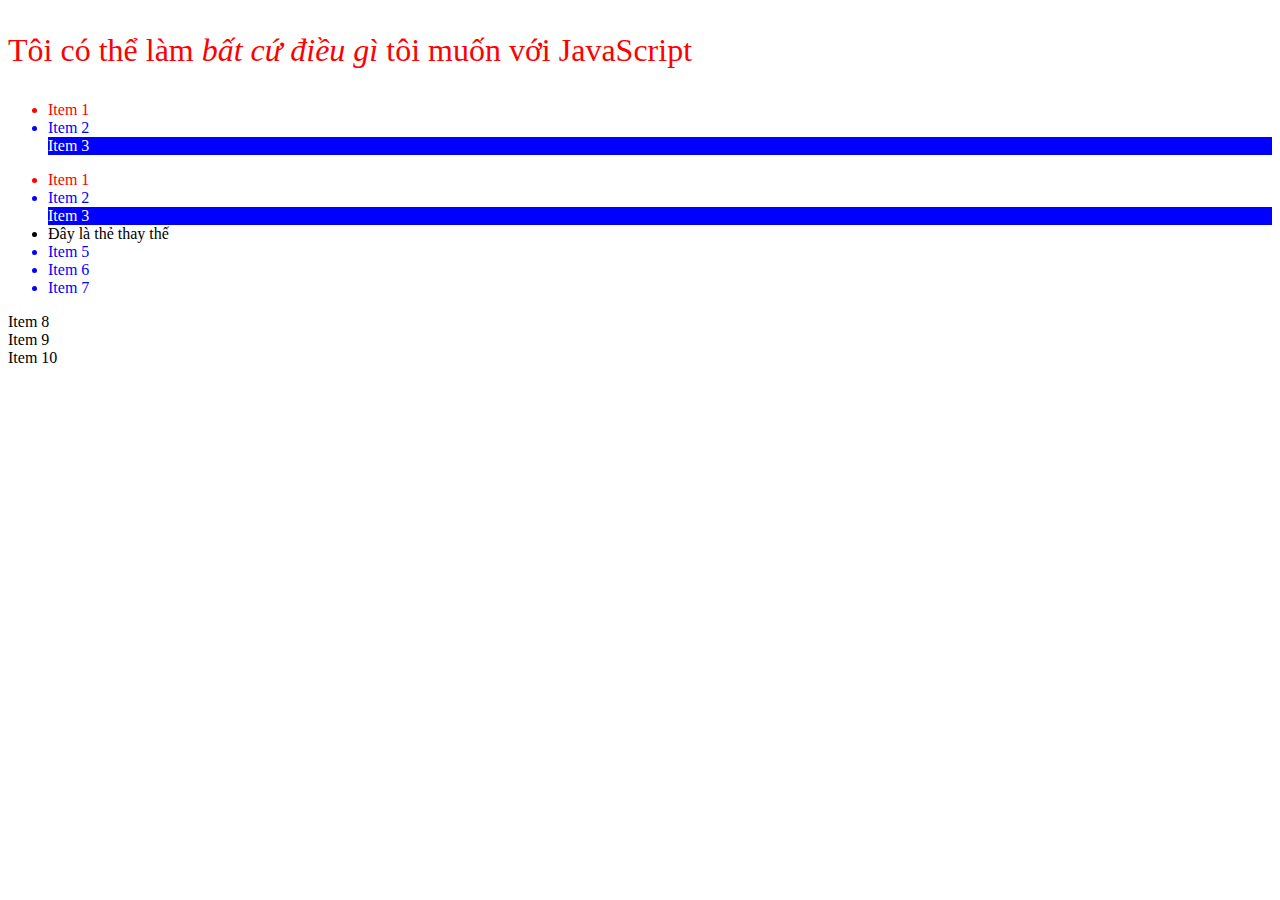
<file: 05/index.html>
<!DOCTYPE html>
<html lang="en">
<head>
    <meta charset="UTF-8">
    <meta http-equiv="X-UA-Compatible" content="IE=edge">
    <meta name="viewport" content="width=device-width, initial-scale=1.0">
    <title>Document</title>
</head>
<body>
<p id ="text"> Tran Van Tam</p>
<ul>
    <li>Item 1</li>
    <li>Item 2</li>
    <li>Item 3</li>
</ul>

<ul id="list">
    <li>Item 1</li>
    <li>Item 2</li>
    <li>Item 3</li>
    <li>Item 4</li>
    <li>Item 5</li>
    <li>Item 6</li>
    <li>Item 7</li>
 </ul>

    <script src="./main.js"></script>
</body>
</html>
</file>
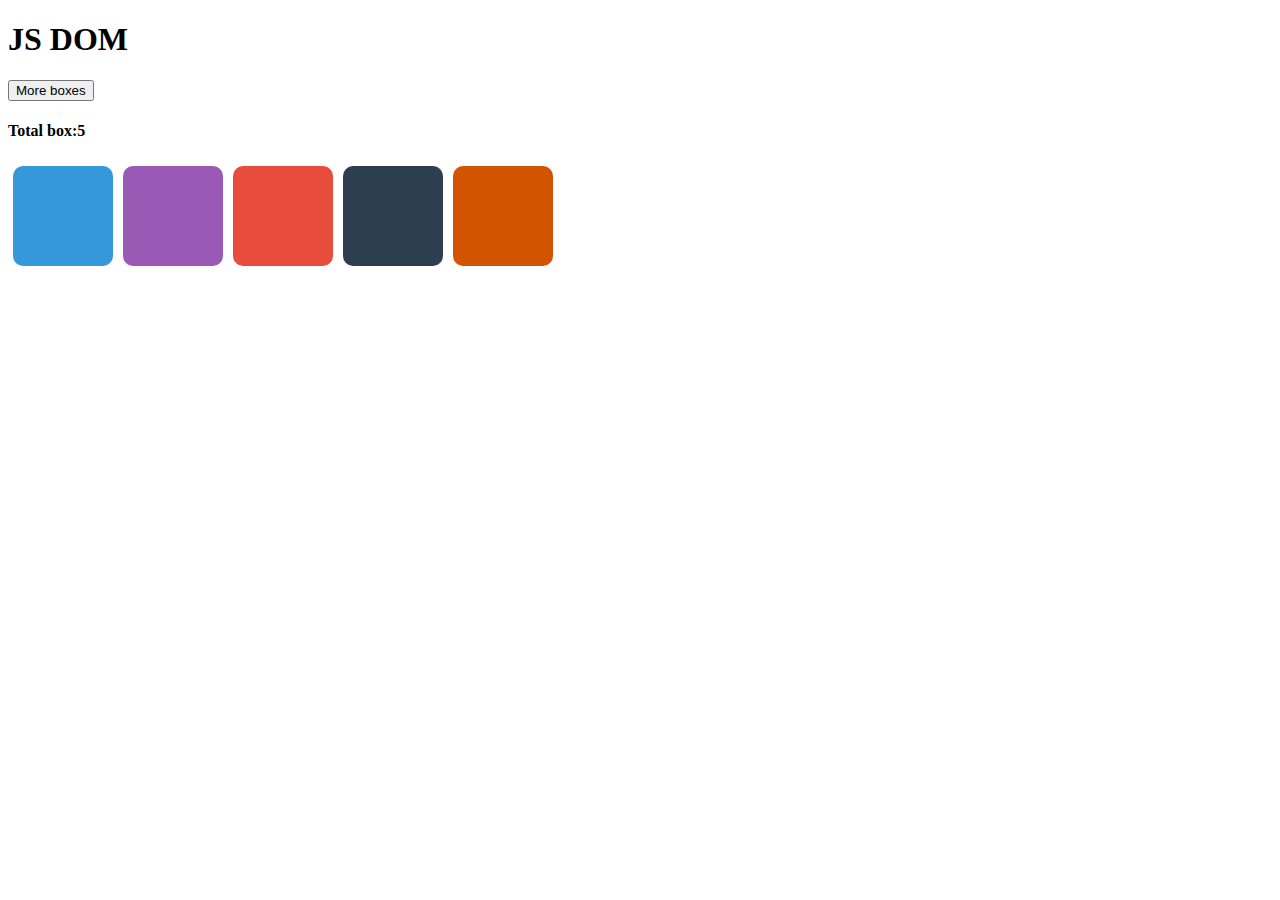
<file: 07/index.html>
<!DOCTYPE html>
<html lang="en">

<head>
    <meta charset="UTF-8">
    <meta name="viewport" content="width=device-width, initial-scale=1.0">
    <title>Document</title>

    <style>
        .box {
            display: block;
            background-color: #f3f3f3;
            width: 100px;
            height: 100px;
            border-radius: 10px;
            float: left;
            margin: 5px;
        }

        .box:hover {
            transform: scale(.9);
            transition-duration: .5s;
            opacity: .8;
            cursor: pointer;
        }

        .box:active {
            transform: scale(1.5);
            transition-duration: .5s;
        }
    </style>
</head>

<body>

    <body>
        <div class="wrap">
            <h1> JS DOM</h1>
            <button id="btn">More boxes</button>
            <h4 id="score"> Total box:<span class="points"></span></h4>

            <div class="boxes">
            </div>
        </div>
        <script src="./main.js"></script>
    </body>
</body>

</html>
</file>
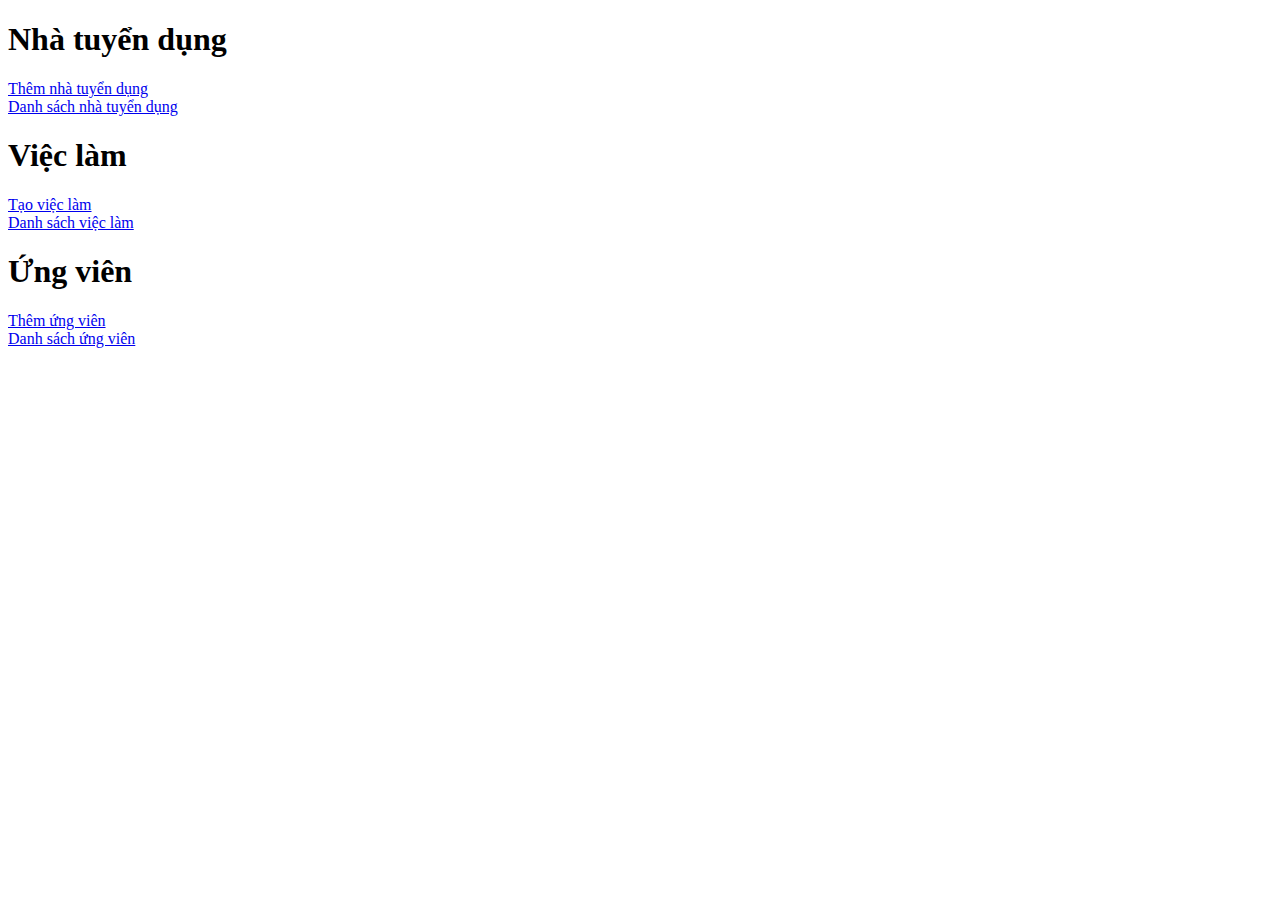
<file: JobHunt/target/classes/templates/index.html>
<!DOCTYPE html>
<html lang="en">
<head>
  <meta charset="UTF-8">
  <meta http-equiv="X-UA-Compatible" content="IE=edge">
  <meta name="viewport" content="width=device-width, initial-scale=1.0">
  <title>Job Hunt</title>
</head>
<body>
  <h1>Nhà tuyển dụng</h1>
  <a href="/employer/add">Thêm nhà tuyển dụng</a><br>
  <a href="/employer/list">Danh sách nhà tuyển dụng</a><br>
  <h1>Việc làm</h1>
  <a href="/job/add">Tạo việc làm</a><br>
  <a href="/job/list">Danh sách việc làm</a>
  <h1>Ứng viên</h1>
  <a href="/applicant/add">Thêm ứng viên</a><br>
  <a href="/applicant/list">Danh sách ứng viên</a>
</body>
</html>
</file>
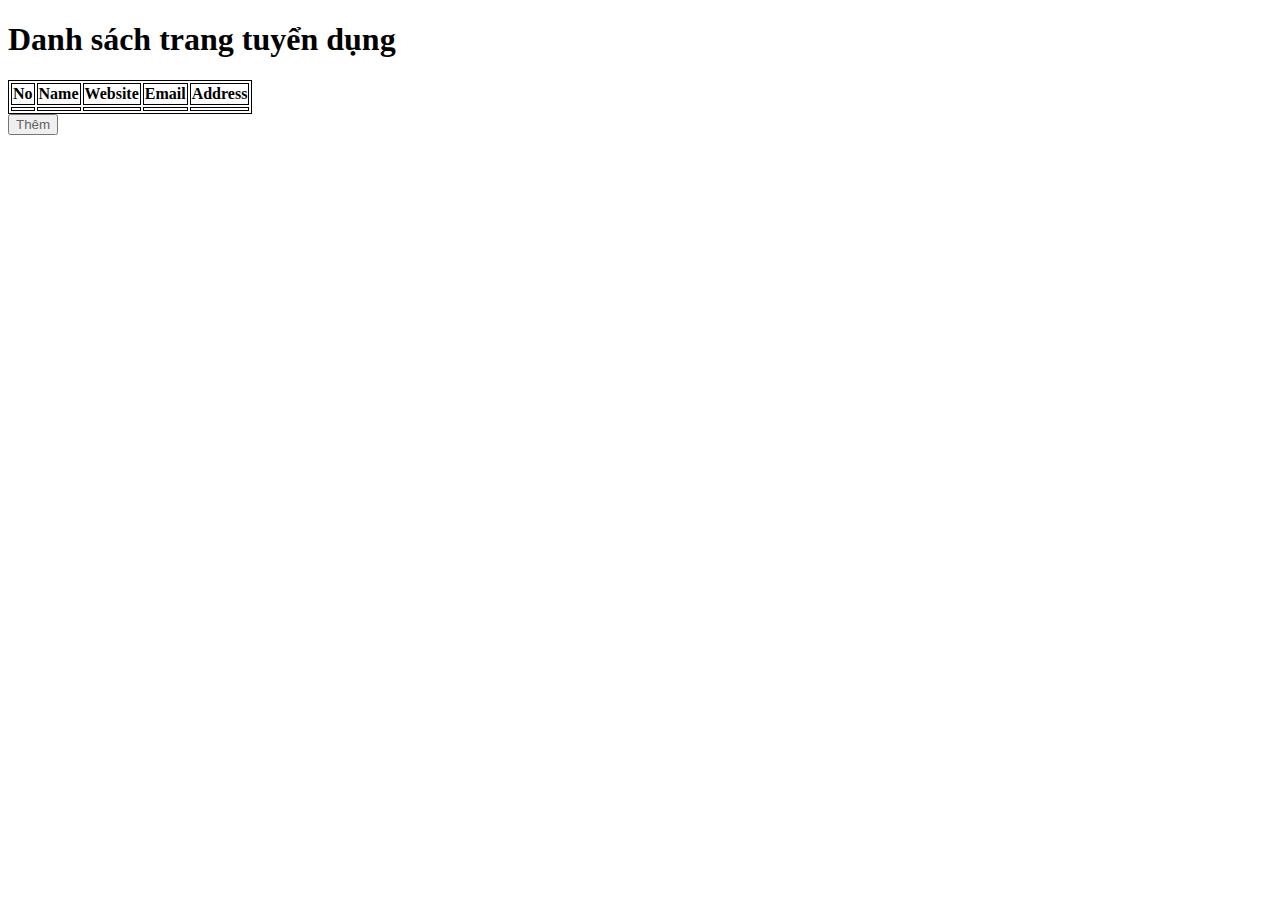
<file: JobHunt/target/classes/templates/list.html>
<!DOCTYPE html>
<html lang="en">
<head>
    <meta charset="UTF-8">
    <meta http-equiv="X-UA-Compatible" content="IE=edge">
    <meta name="viewport" content="width=device-width, initial-scale=1.0">
    <title>Danh sách Employer</title>
</head>
<style>
  table{
    border:1px solid black;
  }
  th{
    border:1px solid black;
  }
  td{
    border:1px solid black;
  }
  tr:hover{
    background-color:#ddd;
    cursor:pointer;
}
</style>
<body>
  <h1>Danh sách trang tuyển dụng</h1>
    <table class="table">
        <thead>
          <tr>
            <th scope="col">No</th>
            <th scope="col">Name</th>
            <th scope="col">Website</th>
            <th scope="col">Email</th>
            <th scope="col">Address</th>
          </tr>
        </thead>
        <tbody>
          
          <tr th:each="employer, iStat:${employers}">
            <th scope="row" th:text="${iStat.index} +1"></th>
            <td th:text="${employer.name}"></td>
            <td th:text="${employer.website}"></td>
            <td th:text="${employer.email}"></td>
            <td th:text="${employer.address}"></td>
          </tr>
         
        </tbody>
      </table>
      <div class="col-sm-4">
        <button type="button" class="btn add">
            <i class="fa fa-plus"></i>
            <a style="color: #646161" 
            th:href="@{/employer/add}">Thêm</a>
        </button>
    </div>
</body>
</html>
</file>
